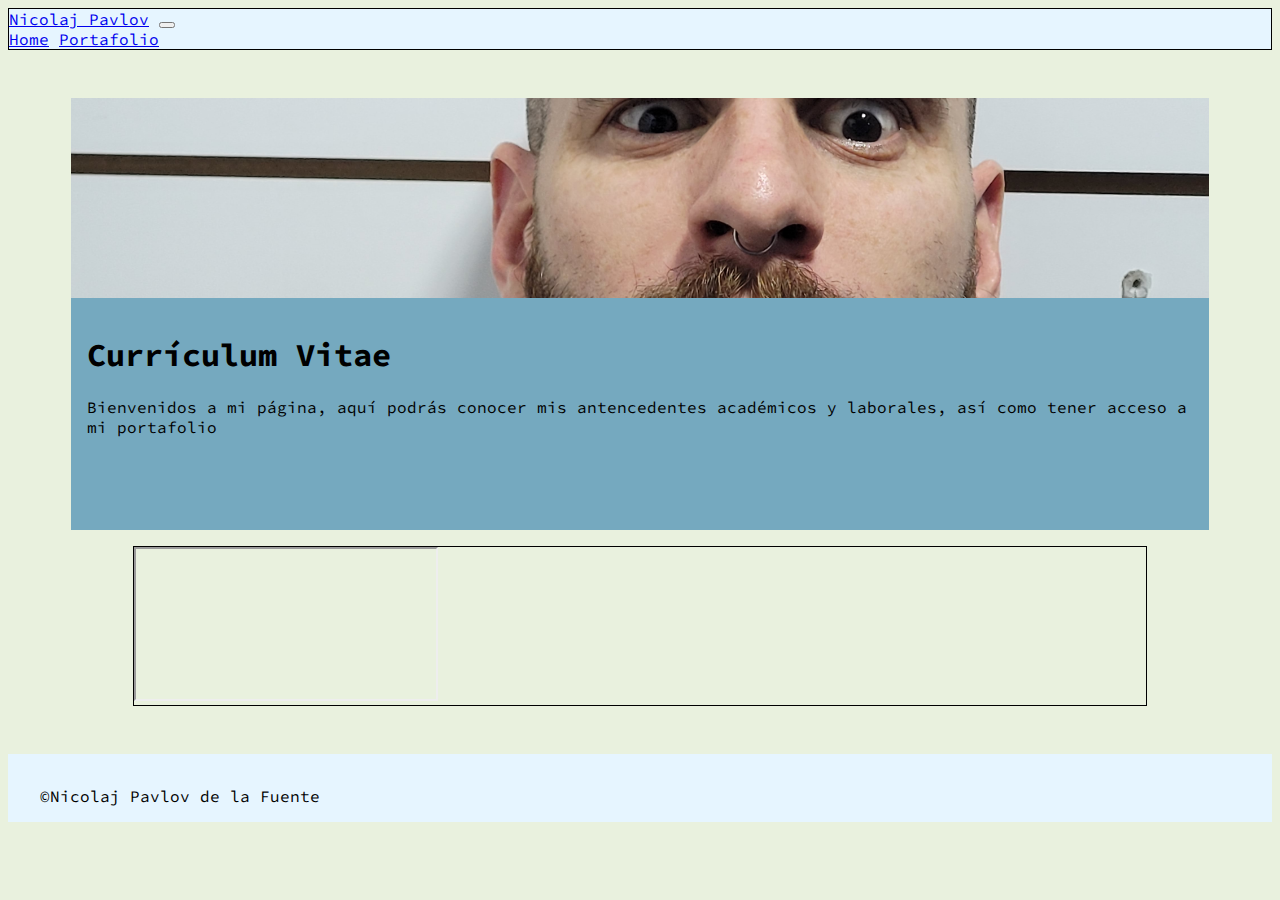
<file: desafio1.html>
<!DOCTYPE html>
<html lang="en">
  <head>
    <meta charset="UTF-8" />
    <meta name="viewport" content="width=device-width, initial-scale=1.0" />
    <title>Portafolio- Desafío 1</title>
    <link rel="icon" type="img/png" href="./assets/imgs/favicon-16x16.png" />
    <link
      href="https://cdn.jsdelivr.net/npm/bootstrap@5.1.3/dist/css/bootstrap.min.css"
      rel="stylesheet"
      integrity="sha384-1BmE4kWBq78iYhFldvKuhfTAU6auU8tT94WrHftjDbrCEXSU1oBoqyl2QvZ6jIW3"
      crossorigin="anonymous"
    />
    <link rel="stylesheet" href="./assets/css/style.css" />
    <link
      rel="stylesheet"
      href="https://cdnjs.cloudflare.com/ajax/libs/font-awesome/6.4.2/css/all.min.css"
      integrity="sha512-z3gLpd7yknf1YoNbCzqRKc4qyor8gaKU1qmn+CShxbuBusANI9QpRohGBreCFkKxLhei6S9CQXFEbbKuqLg0DA=="
      crossorigin="anonymous"
      referrerpolicy="no-referrer"
    />
  </head>
  <body>
    <nav class="navbar navbar-expand-lg navbar-light barra-nav">
      <div class="container-fluid">
        <a class="navbar-brand ms-3 nav-bar-titulo" href="./index.html"
          >Nicolaj Pavlov</a
        >
        <button
          class="navbar-toggler"
          type="button"
          data-bs-toggle="collapse"
          data-bs-target="#navbarNavAltMarkup"
          aria-controls="navbarNavAltMarkup"
          aria-expanded="false"
          aria-label="Toggle navigation"
        >
          <span class="navbar-toggler-icon"></span>
        </button>
        <div class="collapse navbar-collapse" id="navbarNavAltMarkup">
          <div class="navbar-nav ms-auto me-3">
            <a class="nav-link active" aria-current="page" href="./index.html"
              >Home</a
            >
            <a class="nav-link" href="./portafolio.html">Portafolio</a>
          </div>
        </div>
      </div>
    </nav>
    <section class="container-fluid">
      <header class="row header">
        <div class="col-md-8 col-sm-12 foto-header">
        </div>
        <div class="col-md-4 sol-sm-12 titulo">
          <h1>Currículum Vitae</h1>
          <p>
            Bienvenidos a mi página, aquí podrás conocer mis antencedentes
            académicos y laborales, así como tener acceso a mi portafolio
          </p>
        </div>
      </header>
    </section>
    <section>
      <div class="ratio ratio-4x3 iframe">
        <div class="ratio ratio-4x3">
          <iframe
            src="https://tractatus90.github.io/html-cv/"
            title="Desafío 1"
          ></iframe>
        </div>
      </div>
    </section>
    <footer>
      <div class="footer">
        <p>©Nicolaj Pavlov de la Fuente</p>
        <div class="social-media">
          <a href="https://github.com/tractatus90" target="_blank"
            ><i class="fa-brands fa-github fa-xl"></i
          ></a>
          <a href="https://instagram.com/bajenelvolumenporfavor" target="_blank"
            ><i class="fa-brands fa-instagram fa-xl"></i
          ></a>
        </div>
      </div>
    </footer>
    <script src="https://cdn.jsdelivr.net/npm/bootstrap@5.1.3/dist/js/bootstrap.bundle.min.js" integrity="sha384-ka7Sk0Gln4gmtz2MlQnikT1wXgYsOg+OMhuP+IlRH9sENBO0LRn5q+8nbTov4+1p" crossorigin="anonymous"></script>
  </body>
</html>
</file>
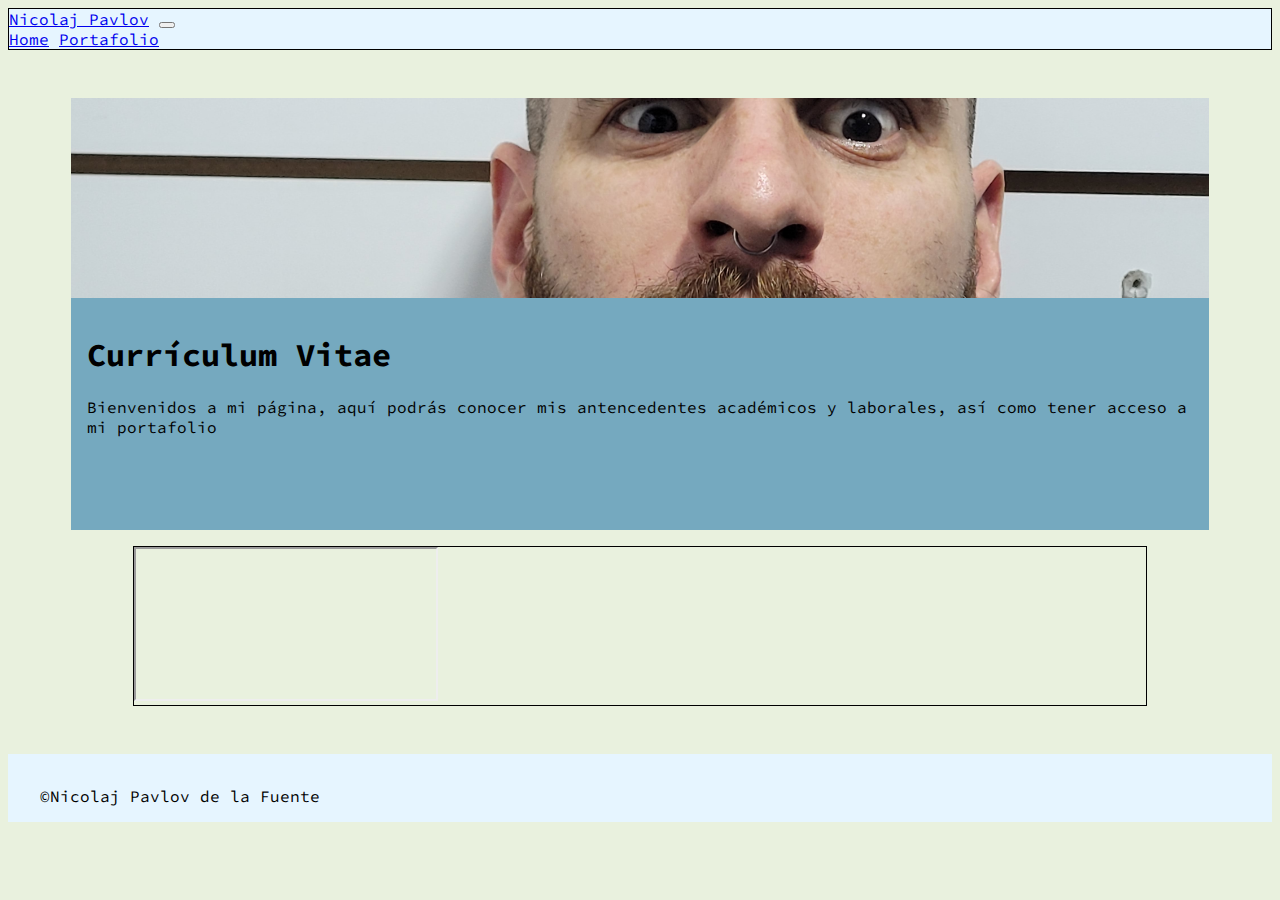
<file: desafio2.html>
<!DOCTYPE html>
<html lang="en">
  <head>
    <meta charset="UTF-8" />
    <meta name="viewport" content="width=device-width, initial-scale=1.0" />
    <title>Portafolio- Desafio 2</title>
    <link rel="icon" type="img/png" href="./assets/imgs/favicon-16x16.png" />
    <link
      href="https://cdn.jsdelivr.net/npm/bootstrap@5.1.3/dist/css/bootstrap.min.css"
      rel="stylesheet"
      integrity="sha384-1BmE4kWBq78iYhFldvKuhfTAU6auU8tT94WrHftjDbrCEXSU1oBoqyl2QvZ6jIW3"
      crossorigin="anonymous"
    />
    <link rel="stylesheet" href="./assets/css/style.css" />
    <link
      rel="stylesheet"
      href="https://cdnjs.cloudflare.com/ajax/libs/font-awesome/6.4.2/css/all.min.css"
      integrity="sha512-z3gLpd7yknf1YoNbCzqRKc4qyor8gaKU1qmn+CShxbuBusANI9QpRohGBreCFkKxLhei6S9CQXFEbbKuqLg0DA=="
      crossorigin="anonymous"
      referrerpolicy="no-referrer"
    />
  </head>
  <body>
    <nav class="navbar navbar-expand-lg navbar-light barra-nav">
      <div class="container-fluid">
        <a class="navbar-brand ms-3 nav-bar-titulo" href="./index.html"
          >Nicolaj Pavlov</a
        >
        <button
          class="navbar-toggler"
          type="button"
          data-bs-toggle="collapse"
          data-bs-target="#navbarNavAltMarkup"
          aria-controls="navbarNavAltMarkup"
          aria-expanded="false"
          aria-label="Toggle navigation"
        >
          <span class="navbar-toggler-icon"></span>
        </button>
        <div class="collapse navbar-collapse" id="navbarNavAltMarkup">
          <div class="navbar-nav ms-auto me-3">
            <a class="nav-link active" aria-current="page" href="./index.html"
              >Home</a
            >
            <a class="nav-link" href="./portafolio.html">Portafolio</a>
          </div>
        </div>
      </div>
    </nav>
    <section class="container-fluid">
      <header class="row header">
        <div class="col-md-8 col-sm-12 foto-header">
        </div>
        <div class="col-md-4 sol-sm-12 titulo">
          <h1>Currículum Vitae</h1>
          <p>
            Bienvenidos a mi página, aquí podrás conocer mis antencedentes
            académicos y laborales, así como tener acceso a mi portafolio
          </p>
        </div>
      </header>
    </section>
    <section>
      <div class="ratio ratio-4x3 iframe">
        <div class="ratio ratio-4x3">
          <iframe
            src="https://tractatus90.github.io/css-landing-page/"
            title="Desafío 2"
          ></iframe>
        </div>
      </div>
    </section>
    <footer>
      <div class="footer">
        <p>©Nicolaj Pavlov de la Fuente</p>
        <div class="social-media">
          <a href="https://github.com/tractatus90" target="_blank"
            ><i class="fa-brands fa-github fa-xl"></i
          ></a>
          <a href="https://instagram.com/bajenelvolumenporfavor" target="_blank"
            ><i class="fa-brands fa-instagram fa-xl"></i
          ></a>
        </div>
      </div>
    </footer>
    <script src="https://cdn.jsdelivr.net/npm/bootstrap@5.1.3/dist/js/bootstrap.bundle.min.js" integrity="sha384-ka7Sk0Gln4gmtz2MlQnikT1wXgYsOg+OMhuP+IlRH9sENBO0LRn5q+8nbTov4+1p" crossorigin="anonymous"></script>
  </body>
</html>
</file>
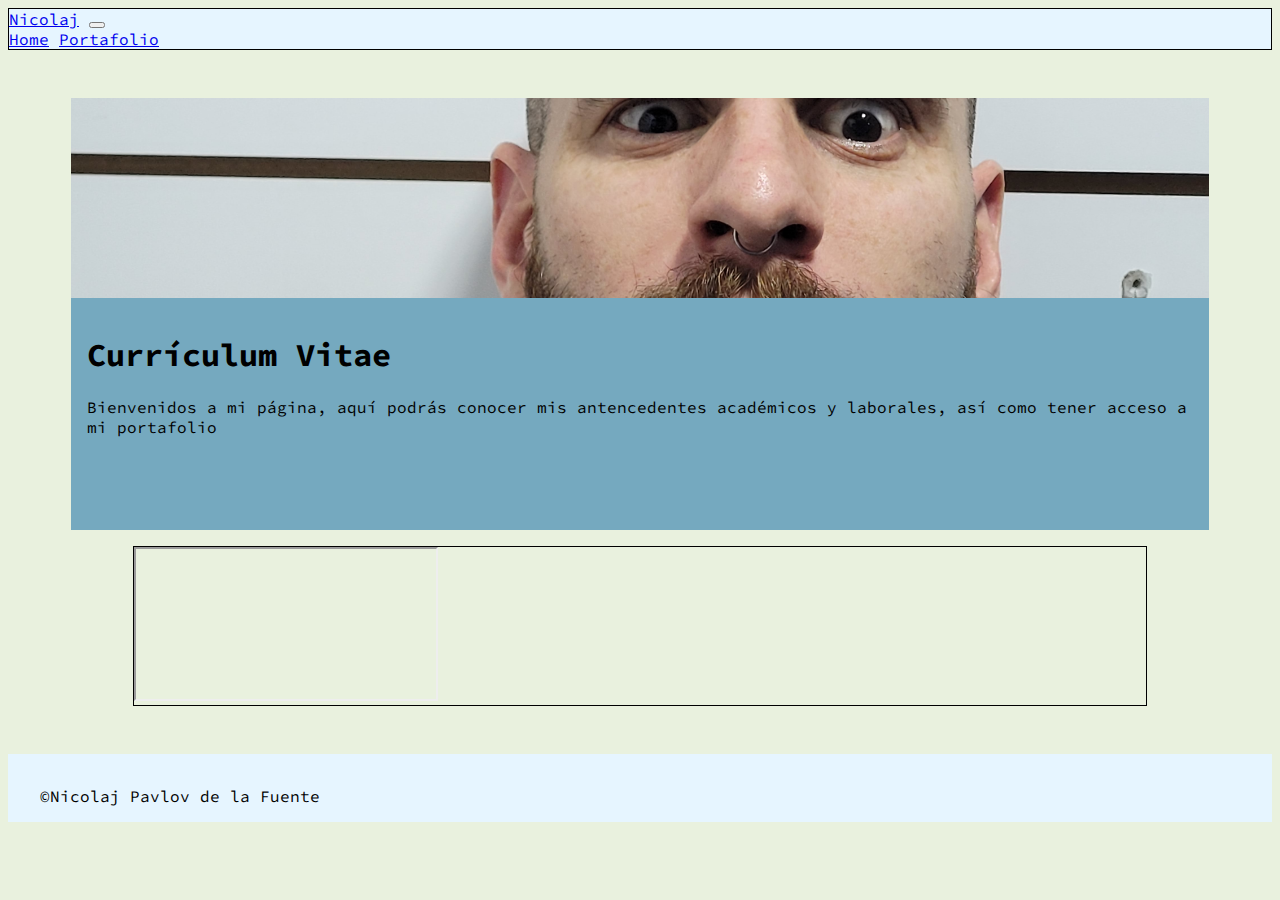
<file: desafio3.html>
<!DOCTYPE html>
<html lang="en">
  <head>
    <meta charset="UTF-8" />
    <meta name="viewport" content="width=device-width, initial-scale=1.0" />
    <title>Portafolio- Desafio 3</title>
    <link rel="icon" type="img/png" href="./assets/imgs/favicon-16x16.png" />
    <link
      href="https://cdn.jsdelivr.net/npm/bootstrap@5.1.3/dist/css/bootstrap.min.css"
      rel="stylesheet"
      integrity="sha384-1BmE4kWBq78iYhFldvKuhfTAU6auU8tT94WrHftjDbrCEXSU1oBoqyl2QvZ6jIW3"
      crossorigin="anonymous"
    />
    <link rel="stylesheet" href="./assets/css/style.css" />
    <link
      rel="stylesheet"
      href="https://cdnjs.cloudflare.com/ajax/libs/font-awesome/6.4.2/css/all.min.css"
      integrity="sha512-z3gLpd7yknf1YoNbCzqRKc4qyor8gaKU1qmn+CShxbuBusANI9QpRohGBreCFkKxLhei6S9CQXFEbbKuqLg0DA=="
      crossorigin="anonymous"
      referrerpolicy="no-referrer"
    />
  </head>
  <body>
    <nav class="navbar navbar-expand-lg navbar-light barra-nav">
      <div class="container-fluid">
        <a class="navbar-brand ms-3 nav-bar-titulo" href="./index.html"
          >Nicolaj</a
        >
        <button
          class="navbar-toggler"
          type="button"
          data-bs-toggle="collapse"
          data-bs-target="#navbarNavAltMarkup"
          aria-controls="navbarNavAltMarkup"
          aria-expanded="false"
          aria-label="Toggle navigation"
        >
          <span class="navbar-toggler-icon"></span>
        </button>
        <div class="collapse navbar-collapse" id="navbarNavAltMarkup">
          <div class="navbar-nav ms-auto me-3">
            <a class="nav-link active" aria-current="page" href="./index.html"
              >Home</a
            >
            <a class="nav-link" href="./portafolio.html">Portafolio</a>
          </div>
        </div>
      </div>
    </nav>
    <section class="container-fluid">
      <header class="row header">
        <div class="col-md-8 col-sm-12 foto-header">
        </div>
        <div class="col-md-4 sol-sm-12 titulo">
          <h1>Currículum Vitae</h1>
          <p>
            Bienvenidos a mi página, aquí podrás conocer mis antencedentes
            académicos y laborales, así como tener acceso a mi portafolio
          </p>
        </div>
      </header>
    </section>
    <section>
      <div class="ratio ratio-4x3 iframe">
        <div class="ratio ratio-4x3">
          <iframe
            src="https://tractatus90.github.io/css-flexbox/"
            title="Desafío 3"
          ></iframe>
        </div>
      </div>
    </section>
    <footer>
      <div class="footer">
        <p>©Nicolaj Pavlov de la Fuente</p>
        <div class="social-media">
          <a href="https://github.com/tractatus90" target="_blank"
            ><i class="fa-brands fa-github fa-xl"></i
          ></a>
          <a href="https://instagram.com/bajenelvolumenporfavor" target="_blank"
            ><i class="fa-brands fa-instagram fa-xl"></i
          ></a>
        </div>
      </div>
    </footer>
    <script src="https://cdn.jsdelivr.net/npm/bootstrap@5.1.3/dist/js/bootstrap.bundle.min.js" integrity="sha384-ka7Sk0Gln4gmtz2MlQnikT1wXgYsOg+OMhuP+IlRH9sENBO0LRn5q+8nbTov4+1p" crossorigin="anonymous"></script>
  </body>
</html>
</file>
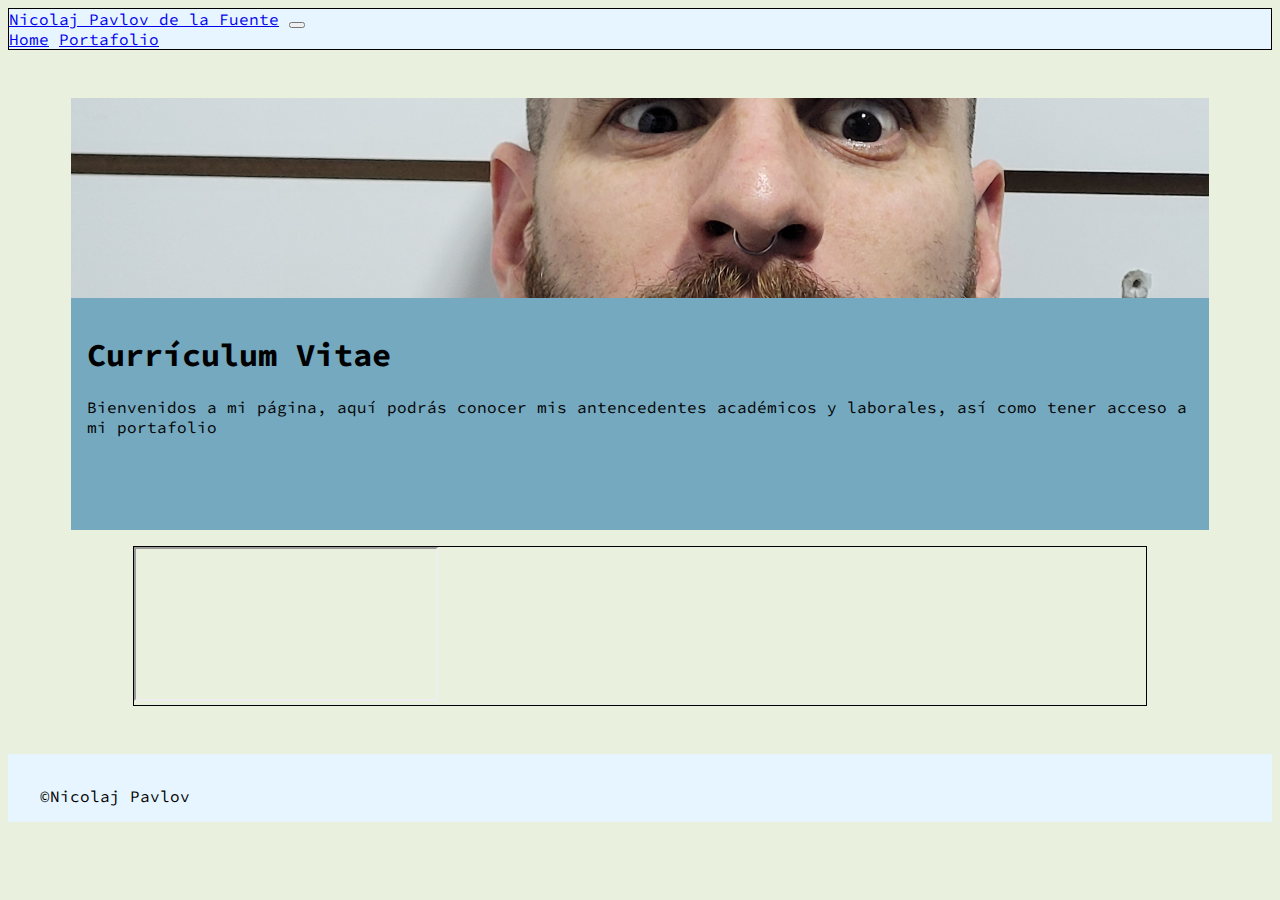
<file: desafio4.html>
<!DOCTYPE html>
<html lang="en">
  <head>
    <meta charset="UTF-8" />
    <meta name="viewport" content="width=device-width, initial-scale=1.0" />
    <title>Portafolio- Desafio 4</title>
    <link rel="icon" type="img/png" href="./assets/imgs/favicon-16x16.png" />
    <link
      href="https://cdn.jsdelivr.net/npm/bootstrap@5.1.3/dist/css/bootstrap.min.css"
      rel="stylesheet"
      integrity="sha384-1BmE4kWBq78iYhFldvKuhfTAU6auU8tT94WrHftjDbrCEXSU1oBoqyl2QvZ6jIW3"
      crossorigin="anonymous"
    />
    <link rel="stylesheet" href="./assets/css/style.css" />
    <link
      rel="stylesheet"
      href="https://cdnjs.cloudflare.com/ajax/libs/font-awesome/6.4.2/css/all.min.css"
      integrity="sha512-z3gLpd7yknf1YoNbCzqRKc4qyor8gaKU1qmn+CShxbuBusANI9QpRohGBreCFkKxLhei6S9CQXFEbbKuqLg0DA=="
      crossorigin="anonymous"
      referrerpolicy="no-referrer"
    />
  </head>
  <body>
    <nav class="navbar navbar-expand-lg navbar-light barra-nav">
      <div class="container-fluid">
        <a class="navbar-brand ms-3 nav-bar-titulo" href="./index.html"
          >Nicolaj Pavlov de la Fuente</a
        >
        <button
          class="navbar-toggler"
          type="button"
          data-bs-toggle="collapse"
          data-bs-target="#navbarNavAltMarkup"
          aria-controls="navbarNavAltMarkup"
          aria-expanded="false"
          aria-label="Toggle navigation"
        >
          <span class="navbar-toggler-icon"></span>
        </button>
        <div class="collapse navbar-collapse" id="navbarNavAltMarkup">
          <div class="navbar-nav ms-auto me-3">
            <a class="nav-link active" aria-current="page" href="./index.html"
              >Home</a
            >
            <a class="nav-link" href="./portafolio.html">Portafolio</a>
          </div>
        </div>
      </div>
    </nav>
    <section class="container-fluid">
      <header class="row header">
        <div class="col-md-8 col-sm-12 foto-header">
        </div>
        <div class="col-md-4 sol-sm-12 titulo">
          <h1>Currículum Vitae</h1>
          <p>
            Bienvenidos a mi página, aquí podrás conocer mis antencedentes
            académicos y laborales, así como tener acceso a mi portafolio
          </p>
        </div>
      </header>
    </section>
    <section>
      <div class="ratio ratio-4x3 iframe">
        <div class="ratio ratio-4x3">
          <iframe
            src="https://tractatus90.github.io/css-bootstrap/"
            title="Desafío 4"
          ></iframe>
        </div>
      </div>
    </section>
    <footer>
      <div class="footer">
        <p>©Nicolaj Pavlov</p>
        <div class="social-media">
          <a href="https://github.com/tractatus90" target="_blank"
            ><i class="fa-brands fa-github fa-xl"></i
          ></a>
          <a href="https://instagram.com/bajenelvolumenporfavor" target="_blank"
            ><i class="fa-brands fa-instagram fa-xl"></i
          ></a>
        </div>
      </div>
    </footer>
    <script src="https://cdn.jsdelivr.net/npm/bootstrap@5.1.3/dist/js/bootstrap.bundle.min.js" integrity="sha384-ka7Sk0Gln4gmtz2MlQnikT1wXgYsOg+OMhuP+IlRH9sENBO0LRn5q+8nbTov4+1p" crossorigin="anonymous"></script>
  </body>
</html>
</file>
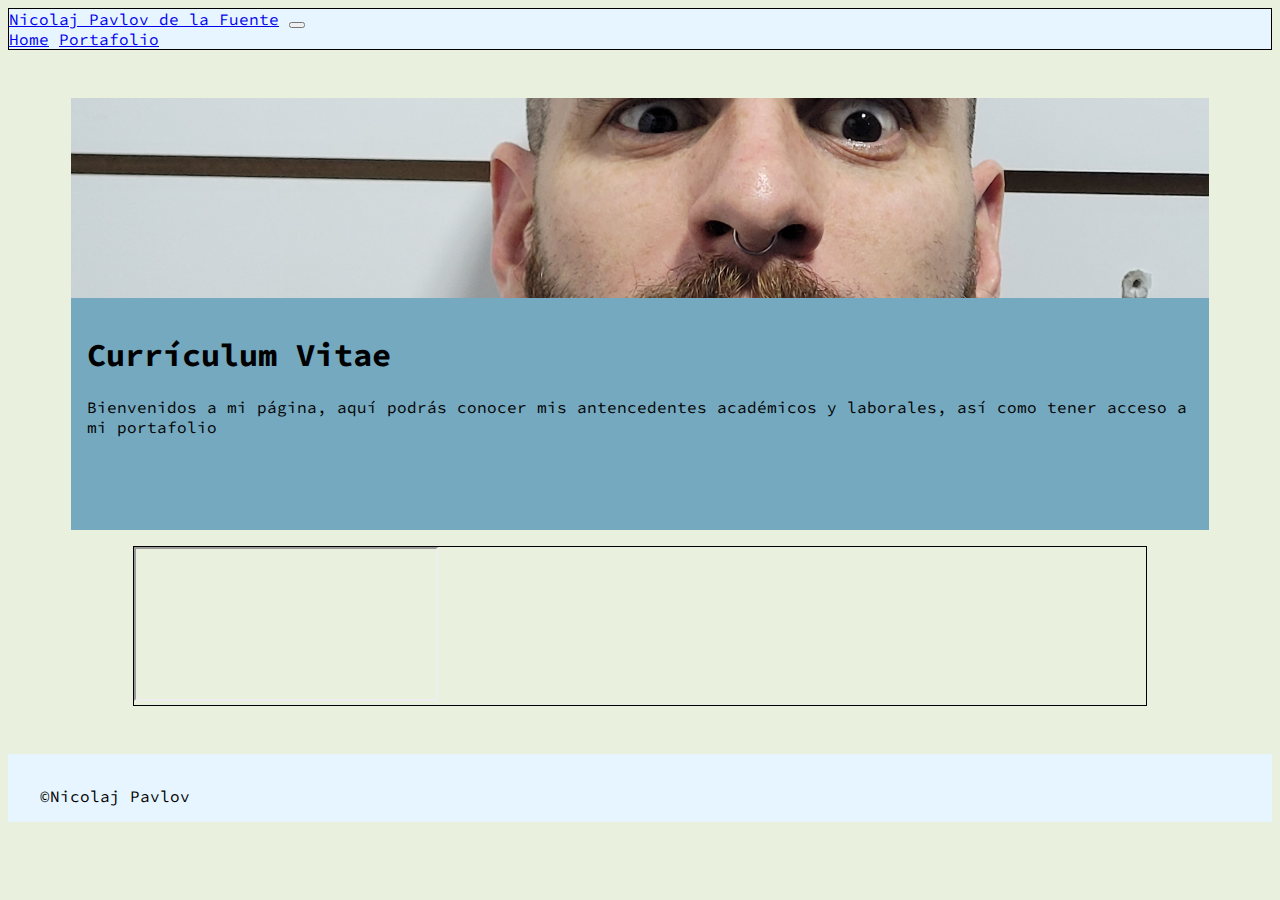
<file: desafio5.html>
<!DOCTYPE html>
<html lang="en">
  <head>
    <meta charset="UTF-8" />
    <meta name="viewport" content="width=device-width, initial-scale=1.0" />
    <title>Portafolio- Desafio 5</title>
    <link rel="icon" type="img/png" href="./assets/imgs/favicon-16x16.png" />
    <link
      href="https://cdn.jsdelivr.net/npm/bootstrap@5.1.3/dist/css/bootstrap.min.css"
      rel="stylesheet"
      integrity="sha384-1BmE4kWBq78iYhFldvKuhfTAU6auU8tT94WrHftjDbrCEXSU1oBoqyl2QvZ6jIW3"
      crossorigin="anonymous"
    />
    <link rel="stylesheet" href="./assets/css/style.css" />
    <link
      rel="stylesheet"
      href="https://cdnjs.cloudflare.com/ajax/libs/font-awesome/6.4.2/css/all.min.css"
      integrity="sha512-z3gLpd7yknf1YoNbCzqRKc4qyor8gaKU1qmn+CShxbuBusANI9QpRohGBreCFkKxLhei6S9CQXFEbbKuqLg0DA=="
      crossorigin="anonymous"
      referrerpolicy="no-referrer"
    />
  </head>
  <body>
    <nav class="navbar navbar-expand-lg navbar-light barra-nav">
      <div class="container-fluid">
        <a class="navbar-brand ms-3 nav-bar-titulo" href="./index.html"
          >Nicolaj Pavlov de la Fuente</a
        >
        <button
          class="navbar-toggler"
          type="button"
          data-bs-toggle="collapse"
          data-bs-target="#navbarNavAltMarkup"
          aria-controls="navbarNavAltMarkup"
          aria-expanded="false"
          aria-label="Toggle navigation"
        >
          <span class="navbar-toggler-icon"></span>
        </button>
        <div class="collapse navbar-collapse" id="navbarNavAltMarkup">
          <div class="navbar-nav ms-auto me-3">
            <a class="nav-link active" aria-current="page" href="./index.html"
              >Home</a
            >
            <a class="nav-link" href="./portafolio.html">Portafolio</a>
          </div>
        </div>
      </div>
    </nav>
    <section class="container-fluid">
      <header class="row header">
        <div class="col-md-8 col-sm-12 foto-header">
        </div>
        <div class="col-md-4 sol-sm-12 titulo">
          <h1>Currículum Vitae</h1>
          <p>
            Bienvenidos a mi página, aquí podrás conocer mis antencedentes
            académicos y laborales, así como tener acceso a mi portafolio
          </p>
        </div>
      </header>
    </section>
    <section>
      <div class="ratio ratio-4x3 iframe">
        <div class="ratio ratio-4x3">
          <iframe
            src="https://tractatus90.github.io/fork-bootstrap/"
            title="Desafío 5"
          ></iframe>
        </div>
      </div>
    </section>
    <footer>
      <div class="footer">
        <p>©Nicolaj Pavlov</p>
        <div class="social-media">
          <a href="https://github.com/tractatus90" target="_blank"
            ><i class="fa-brands fa-github fa-xl"></i
          ></a>
          <a href="https://instagram.com/bajenelvolumenporfavor" target="_blank"
            ><i class="fa-brands fa-instagram fa-xl"></i
          ></a>
        </div>
      </div>
    </footer>
    <script src="https://cdn.jsdelivr.net/npm/bootstrap@5.1.3/dist/js/bootstrap.bundle.min.js" integrity="sha384-ka7Sk0Gln4gmtz2MlQnikT1wXgYsOg+OMhuP+IlRH9sENBO0LRn5q+8nbTov4+1p" crossorigin="anonymous"></script>
  </body>
</html>
</file>
<file: assets/css/style.css>
@import url('https://fonts.googleapis.com/css2?family=Source+Code+Pro:wght@300;400&display=swap');

.barra-nav {
    background-color: #E6F5FF;
    margin-bottom: 3em;
    border: solid 0.25px black;

}
.nav-bar-titulo {
    font-size: 1em;
    
}

body {
    background-color: #89B35230;
    font-family: 'Source Code Pro', monospace;
}

.header {
    width: 90%;
    margin: auto;
    height: 400px;
}


.foto-header {
    background-image: url(../imgs/20230910_164627.jpg);
    background-repeat: no-repeat;
    background-size:cover;
    background-position:left;
    min-height: 50%;
    
}


header .titulo {
    
    background-color: #1C71A690;
    padding: 1em;
    min-height: 50%;
}

header p {
    
    font-weight: 400;
}

.educacion,
.experiencia {
    width: 90%;
    margin: auto;
    margin-top: 3em;
}

section .iframe {
    border: solid 1px;
    width: 80%;
    margin: auto;
    margin-top: 3em;
    margin-bottom: 3em;
    
}

.tarjetas {
    width: 90%;
}

.card-img {
    height: 250px;
    padding: 1em;

}

footer {
    background-color: #E6F5FF;
}
footer .footer {
    display: flex;
    flex-direction: row;
    justify-content: space-between;
    padding-top: 1em;
    
}

.footer p {
    margin-left: 2em;
    max-width: 60%
}

.footer .social-media {
    margin-right: 2em;
}

.boton {
    background-color: #1C71A690;
    border: #1C71A690;
    color: black;
    font-weight: 400;

}
</file>
